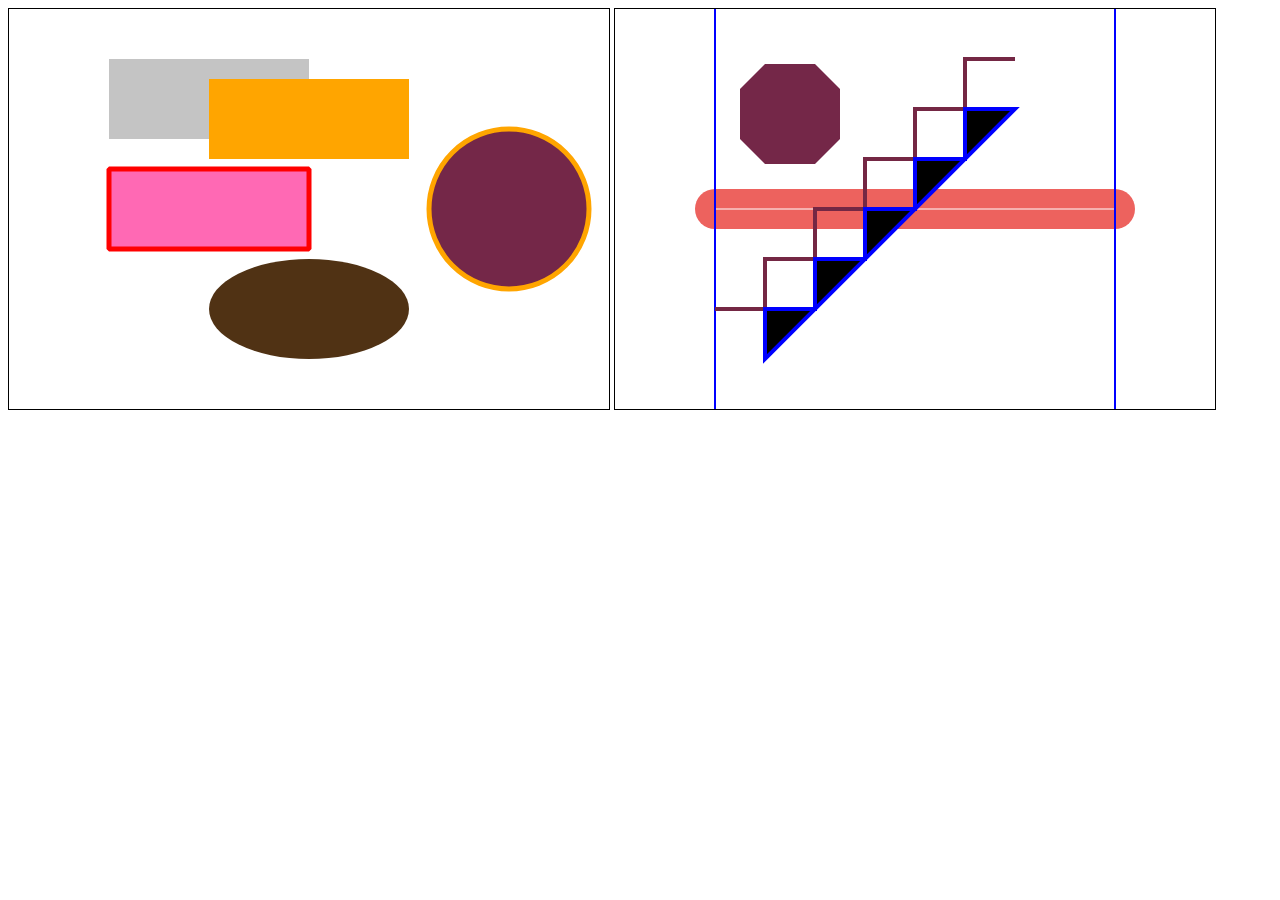
<file: basico/etiquetas/index.html>
<!DOCTYPE html>
<html lang="en">
<head>
	<meta charset="UTF-8">
	<link rel="stylesheet" type="text/css" href="css/estilo.css">
	<title>Document</title>
</head>
<body>
	<svg>
		<rect/>
		<rect class='rect2'/>
		<rect class='rect3'/>
			
		

		<circle />
		<ellipse/>
	</svg>


	<svg class='ejemplo2'>
		<line class='linea' x1='100' y1='200' x2='500' y2='200' />

		<line class='linea2' x1='100' y1='200' x2='500' y2='200' />

		<line class='linea3' x1='100' y1='0' x2='100' y2='400' />
		<line class='linea3' />

		<line class='linea3' x1='500' y1='0' x2='500' y2='400' />
		<line class='linea3' />

		<!-- varias lineas polyline -->
		<polyline class='linea4' points='100,300 150,300 150,250 200,250 200,200 250,200 250,150 300,150
		300,100 350,100 350,50 400,50 '/>

		<polygon class='linea5' points=' 150,350 150,300 200,300 
		200,250
		250,250 
		250,200
		300,200
		300,150 350,150 350,100
		400,100
		'/>

		<polygon class='linea6' points=' 150,55 200,55 225,80 225,130 200,155 150,155 125,130 125,80
		'/>
	<svg/>
</body>
</html>
</file>
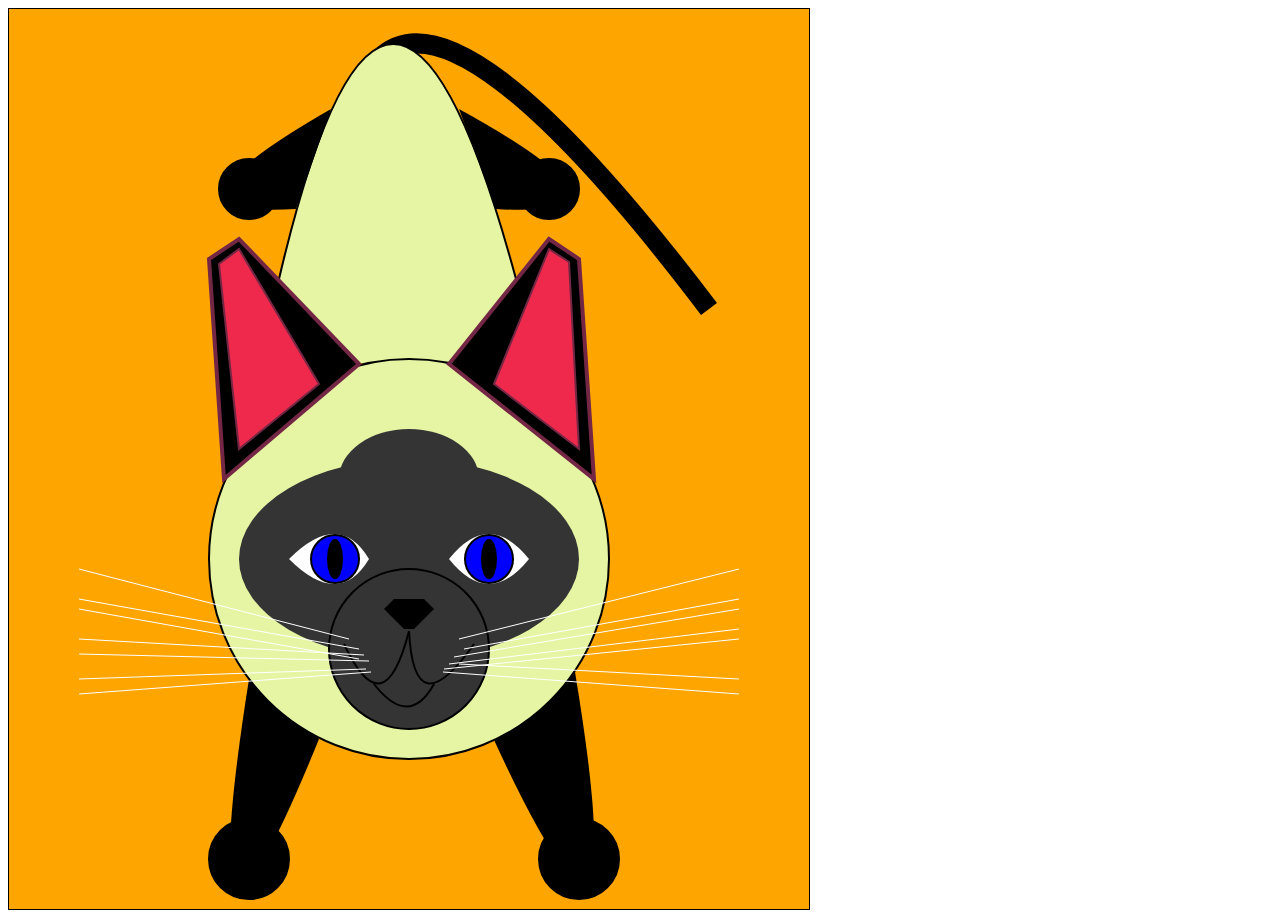
<file: basico/practica-basico/index.html>
<!DOCTYPE html>
<html lang="es">
<head>
	<meta charset="UTF-8">
	<link rel="stylesheet" type="text/css" href="CSS/estilo.css">
	<title>Document</title>
</head>
<body>
	<svg viewbox='0 0 800 400'>
		<!--cuerpo-->
		<polygon class='cintura' points='347,104 442,104 507,20 270,20'></polygon>
		<path class='cola' d='M370,-200 Q450,-280 700,50'/>
		<path class='costillas' d='M270,20 Q380,-450  507,20'/>
		<!--patitas-->
		<path class='pata' d='M240,420 Q180,800 310,480'/>
		<circle class='pata4'/>
		<path class='pata' d='M566,413 Q630,800 480,470'/>
		<circle class='pata5'/>
		
		<path class='pata' d='M322,-150 Q130,-40 287,-50'/>
		<circle class='pata2'/>

		<path class='pata' d='M450,-150 Q650,-40 487,-50'/>
		<circle class='pata3'/>

		<circle />
		
		<!--rostro-->
		<ellipse class='cresta'/>
		<ellipse class='mejilla'/>

		<circle class='boca'/>
		<polygon class='nariz' points='375,350 385,340 415,340 425,350 405,370 395,370 375,350'></polygon>


		<path class='ojo' d='M280,300 Q330,250  360,300'/>
		<path class='ojo' d='M280,300 Q330,350  360,300'/>

		<!--ojos-->
		<circle class='ojo1' />
		<ellipse class='centro1'/>
		

		<path class='ojo2' d='M520,300 Q480,250   440,300'/>
		<path class='ojo2' d='M520,300  Q480,350   440,300'/>

		<circle class='ojo3' />
		<ellipse class='centro2'/>
		<!--fin de ojos-->

		<!--boca-->
		
		<path class='curva' d='M400,372 Q375,470  335,385'/>

		<path class='curva' d='M400,372 Q405,470 465,385'/>


		<path class='curva' d='M365,425 Q400,470 425,425'/>

		<!--fin boca-->

		<!-- fin de rostro-->

		<!--bigotes-->

		<path class='linea' d='M70 310 L 340 380'/>
		<path class='linea' d='M70 340 L 350 390'/>
		<path class='linea' d='M70 350 L 350 400'/>
		<path class='linea' d='M70 380 L 355 396'/>
		<path class='linea' d='M70 395 L 360 402'/>
		<path class='linea' d='M70 420 L 357 410'/>
		<path class='linea' d='M70 435 L 362 413'/>


		<path class='linea' d='M450 380  L 730 310'/>
		<path class='linea' d='M455 390  L 730 340'/>
		<path class='linea' d='M445 398  L 730 350'/>
		<path class='linea' d='M435 410  L 730 380'/>
		<path class='linea' d='M440 405  L 730 370'/>
		<path class='linea' d='M450 405  L 730 420'/>
		<path class='linea' d='M434 413 L 730 435'/>
		<!--fin de bigotes-->


		
		<!--orejas-->
		<polygon class='oreja' points='350,105, 230,-20 200,0 215,220 '></polygon>

		<polygon class='orejain' points='310,125, 230,-10 210,5 230,190 '></polygon>

		<polygon class='oreja' points='440,105, 540,-20 570,0 585,220 '></polygon>

		<polygon class='orejain' points='485,125, 540,-10 560,3 570,190 '></polygon>
		<!--fin de orejas-->


		


		
		
	<svg/>
</body>
</html>
</file>
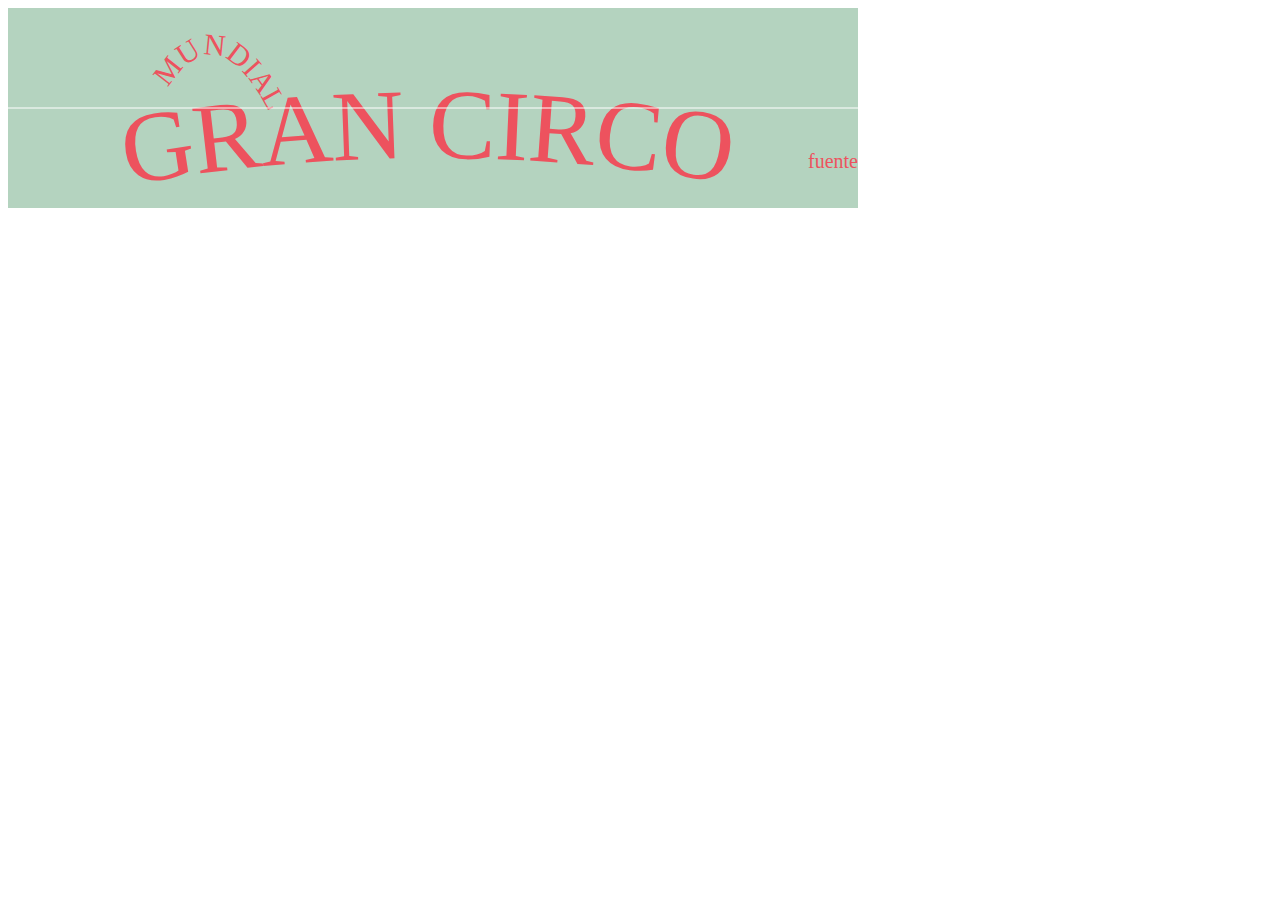
<file: basico/text/index.html>
<!DOCTYPE html>
<html lang="es">
<head>
	<meta charset="UTF-8">
	<link rel="stylesheet" type="text/css" href="css/estilo.css">
	<title>Document</title>
</head>
<body>
	<svg viewbox='0 0 850 200'>
		<!--en SVG no hay salto de linea-->
		<defs>
			<path id='testpath' d='M50,160 Q425,80 800,160'/>
			
		</defs>

		<text x='50%' y='50%' dx='-40' dy='.3em' text-anchor='middle'>
			<textpath xlink:href='#testpath' >
				GRAN CIRCO
			</textpath>
			
			<tspan dx='-20' dy='-30'>
				
					fuente
				
				
			</tspan>
		</text>
		<defs>
				<path id='test'  d='M160,80 Q300,-140 470,1100' />
		</defs>
		<text >
			
			<textpath xlink:href='#test' class='texto2' >
				
			MUNDIAL
			</textpath>
		</text>

		<line x1='0' y1='100' x2='850' y2='100'/>


		
	</svg>
</body>
</html>
</file>
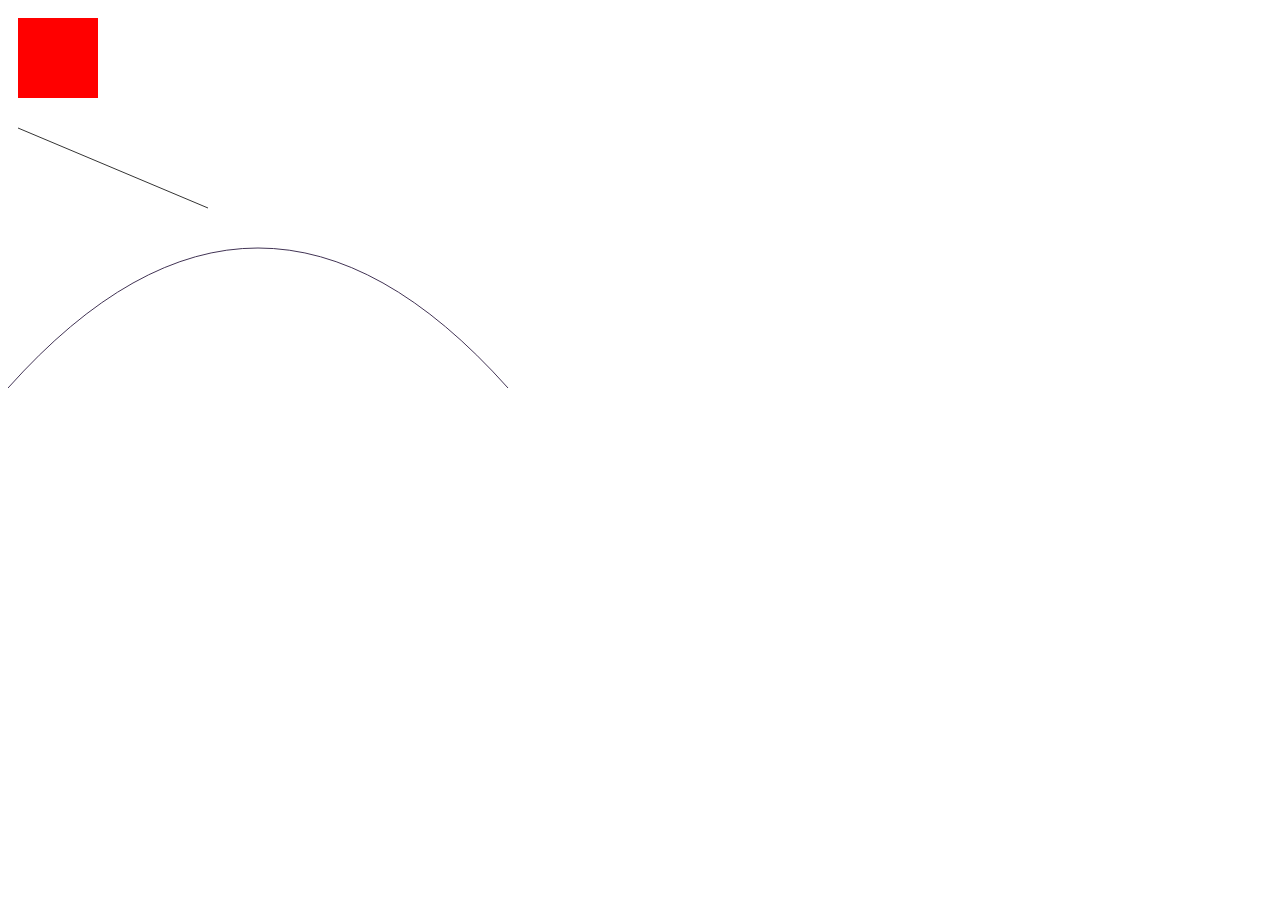
<file: basico/trazo/index.html>
<!DOCTYPE html>
<html lang="en">
<head>
	<meta charset="UTF-8">
	<link rel="stylesheet" type="text/css" href="css/estilo.css">
	<title>Document</title>
</head>
<body>
	<svg>

		<path d='M10 10 H 90 V 90 H 10 Z' />
		<!--linea entre puntos-->
		<path class='linea' d='M10 120 L 200  200'/>
		<!--curva cuadraticca bezier-->
		<path class='cuadratica' d='M0,380 Q250, 100 500,380'>

	</svg>
	
</body>
</html>
</file>
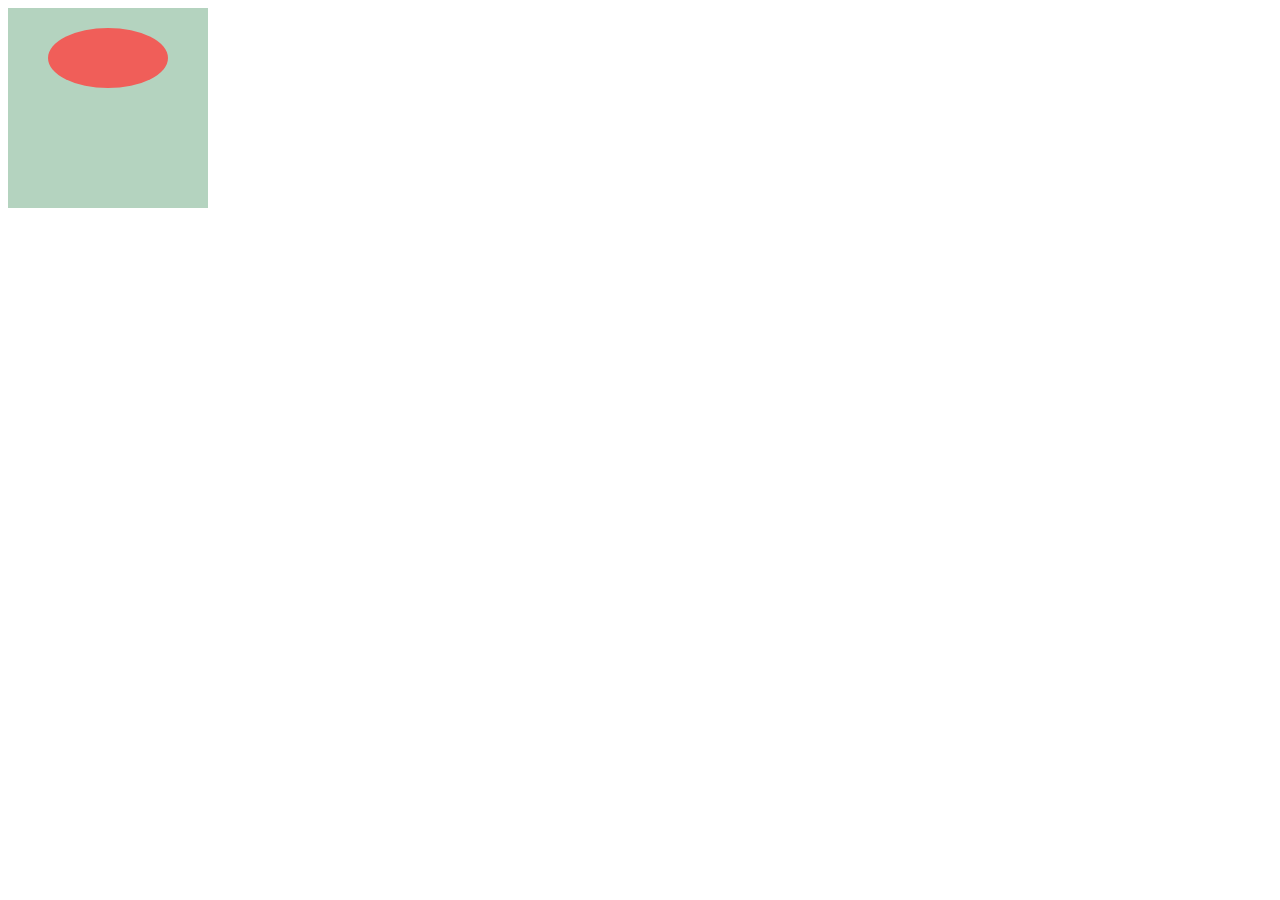
<file: basico/viewbox/index.html>
<!DOCTYPE html>
<html lang="es">
<head>
	<meta charset="UTF-8">
	<link rel="stylesheet" type="text/css" href="css/estilo.css">
	<title>Document</title>
</head>
<body>
	<svg viewbox='0 0 500 1000' preserveAspectRatio='none'>
		<circle cx='250' cy='250' r='150'/>

		
	</svg>
</body>
</html>
</file>
<file: basico/etiquetas/css/estilo.css>
svg{
	border: 1px solid;
	width: 600px;
	height: 400px;
}

rect{
	x:100px;
	y:50px;
	width: 200px;
	height: 80px;
	fill: #c4c4c4;
}

.rect2{
	x:100px;
	y:160px;
	width: 200px;
	height: 80px;
	fill: hotpink;
	stroke: red;
	stroke-width:5px;
	stroke-linejoin: bevel;
}
.rect3{
	x:200px;
	y:70px;
	width:200px;
	height: 80px;
	fill: orange;

}
/* cx es el centro del 
circulo*/
circle{
	cx: 500px;
	cy:200px;
	r:80px;
	fill: #742748;
	stroke: orange;
	stroke-width:5px;

}	

ellipse{
	cx: 300px;
	cy:300px;
	rx:100px;
	ry:50px;
	fill: #503214;
}

/*---------------------------------*/

svg .ejemplo2{
	border: 1px solid ;
	width: 600px;
	height: 400px;
}

 .ejemplo2  .linea{

	stroke: #ed625e;
	stroke-width:40px;
	stroke-linecap:round; 
}

.linea2{

	stroke: #fff;

}

.linea3{
	stroke: blue;
	stroke-width:2px;
}

.linea4{
	fill: none;
	stroke: #742744;
	stroke-width:4px;
}

.linea5{
	
	stroke: blue;
	stroke-width:4px;
}

.linea6{
	fill: #742748;
}
</file>
<file: basico/practica-basico/CSS/estilo.css>
svg{
	width: 800px;
	height: 900px;
	border: 1px solid;
	background-color:orange;
}

circle{
	cx:400px;
	cy:300px;
	r:200px;
	fill: #E5F5A3;
	stroke:#000;
	stroke-width:2px;

}
.costillas{
	fill: #E5F5A3;
	stroke:#000;
	stroke-width:2px;
}

.cola{
	stroke:#000;
	stroke-width:20px;
	fill: none;

}

.cintura{
	fill:#E5F5A3;
	stroke:none;

}
.pata{
	fill: #000;
	
}
.cresta{
	cx:400px;
	cy:220px;
	rx:70px;
	ry:50px;
	fill: #343434;

}
.mejilla{
	cx:400px;
	cy:300px;
	rx:170px;
	ry:100px;

	fill: #343434;
} 
.boca{
	cx:400px;
	cy:390px;
	r:80px;
	fill:#343434;
	stroke: #000;
}
.oreja{
	fill: #000;
	stroke: #742744;
	stroke-width:4px;
}

.orejain{
	fill: #EE294C;
	stroke: #742744;
	stroke-width:2px;
}

.nariz{
	fill: #000;
	
	stroke-width:4px;
}
.curva{
	fill: none;
	stroke:#000;
	stroke-width:2px;
}
.ojo{
	fill: #fff;
}

 .ojo1{
	cx:326px;
	cy:300px;
	r:24px;
	fill: blue;
}

.centro1{
	cx:326px;
	cy:300px;
	rx:8px;
	ry:20px;

	fill: #000;
} 
.ojo2{
	fill: #fff;
	
	
}

.ojo3{
	cx:480px;
	cy:300px;
	r:24px;
	fill: blue;
}

.centro2{
	cx:480px;
	cy:300px;
	rx:8px;
	ry:20px;

	fill: #000;
} 

.linea{
	stroke: #fff;
}

 .pata2{
	cx:240px;
	cy:-70px;
	r:30px;
	fill: #000;
	

}

.pata3{
	cx:540px;
	cy:-70px;
	r:30px;
	fill: #000;
	

}

.pata4{
	cx:240px;
	cy:600px;
	r:40px;
	fill: #000;
	

}

.pata5{
	cx:570px;
	cy:600px;
	r:40px;
	fill: #000;
	

}
</file>
<file: basico/text/css/estilo.css>
svg{
	width: 850px;
	height: 200px;
	background-color: #B4D3BF;
	
}

text{
	
	fill:#ed525e;
	font-family: 'impact', 'sans-serif';
	font-size: 100px;
	
	/* dominant-baseline:middle; */

	

}
line{
	stroke: #fff;
}
tspan{
	font-size: 20px;
}
.texto2{
	font-size: 30px;
}
</file>
<file: basico/trazo/css/estilo.css>
svg{
		width: 600px;
		height: 400px;
	}
svg path{
	fill:red;
}

.linea{
	stroke: #343434;
}
.cuadratica{
	stroke: #423455;
	fill:none;
}
</file>
<file: basico/viewbox/css/estilo.css>
svg{
	width: 200px;
	height: 200px;
	background-color: #B4D3BF;
	
}

circle{
	fill:#f05e59;
}
</file>
